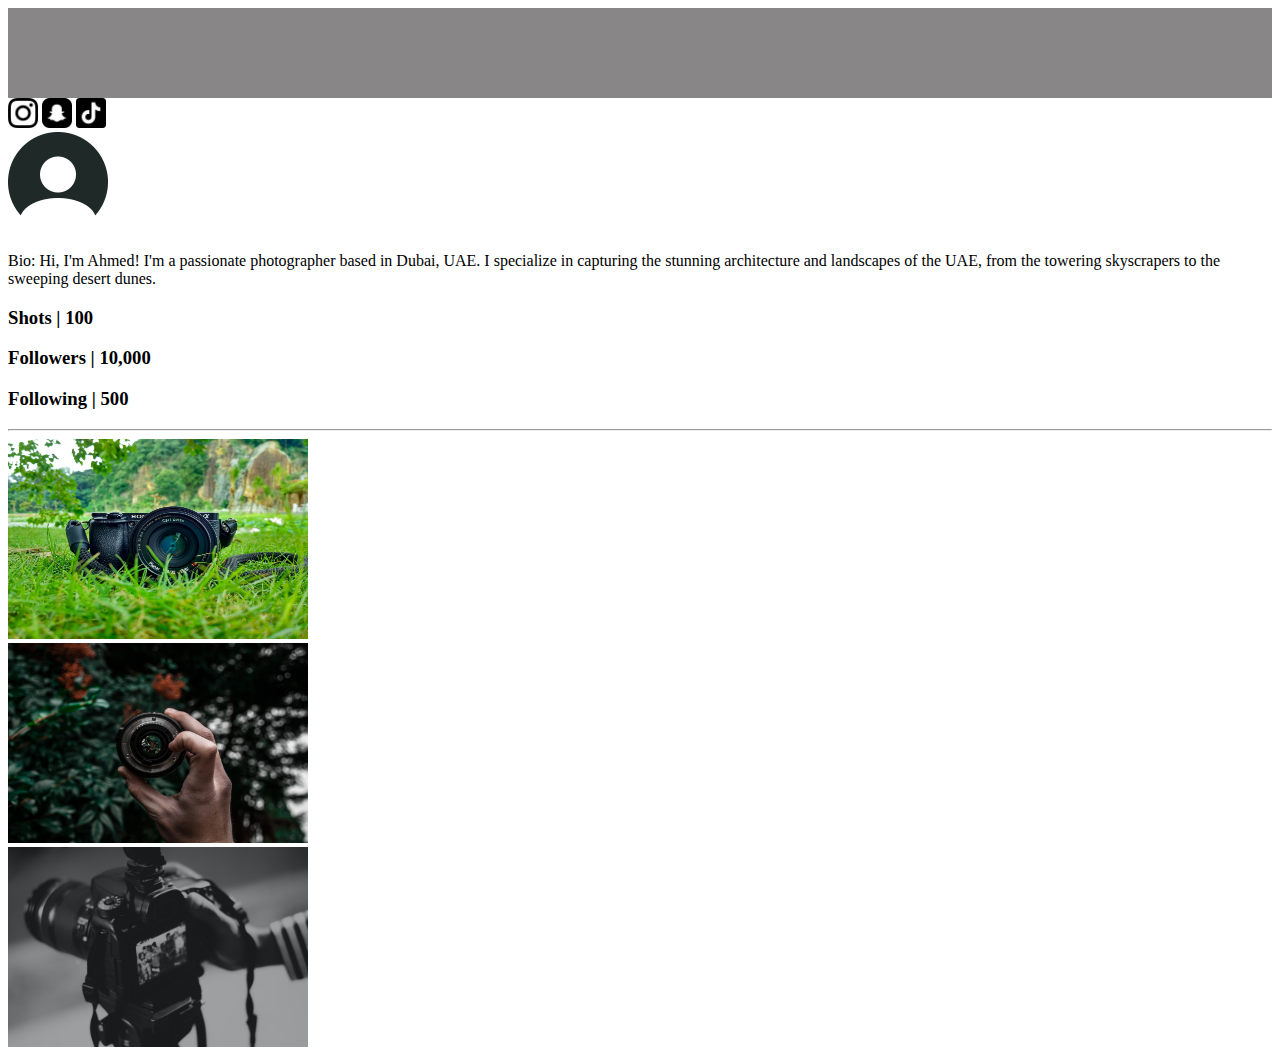
<file: user_profile.html>
<!DOCTYPE html>
<html>
  <head>
    <title>User Profile Page</title>
  </head>   
  <body>
    <div style="background-color: #888686; min-height: 90px;"></div>
    <div>
      <a href="#"><img src="/images/instagram.png" alt="Instagram" width="30" height="30"></a>
      <a href="#"><img src="/images/snapchat.png" alt="TikTok" width="30" height="30"></a>
      <a href="#"><img src="/images/tiktok.png" alt="Snapchat" width="30" height="30"></a>
    </div>
    <div >
      <img src="/images/Avatars.png" alt="Avatar" width="100" height="100">
    </div>
    <div >
      <p>Bio: Hi, I'm Ahmed! I'm a passionate photographer based in Dubai, UAE. I specialize in capturing the stunning architecture and landscapes of the UAE, from the towering skyscrapers to the sweeping desert dunes.</p>
    </div>
    <div>
      <h3>Shots | 100</h3>
      <h3>Followers | 10,000</h3>
      <h3>Following | 500</h3>
    </div>
    <hr>
    <div >
      <img src="/images/pexels-fox-225157.jpg" alt="Image 1" width="300" height="200">
    </div>
    <div>
      <img src="/images/pexels-garrett-morrow-736414.jpg" alt="Image 2" width="300" height="200">
    </div>
    <div>
      <img src="/images/pexels-md-iftekhar-uddin-emon-403495.jpg" alt="Image 3" width="300" height="200">
    </div>
  </body>
</html>
</file>
